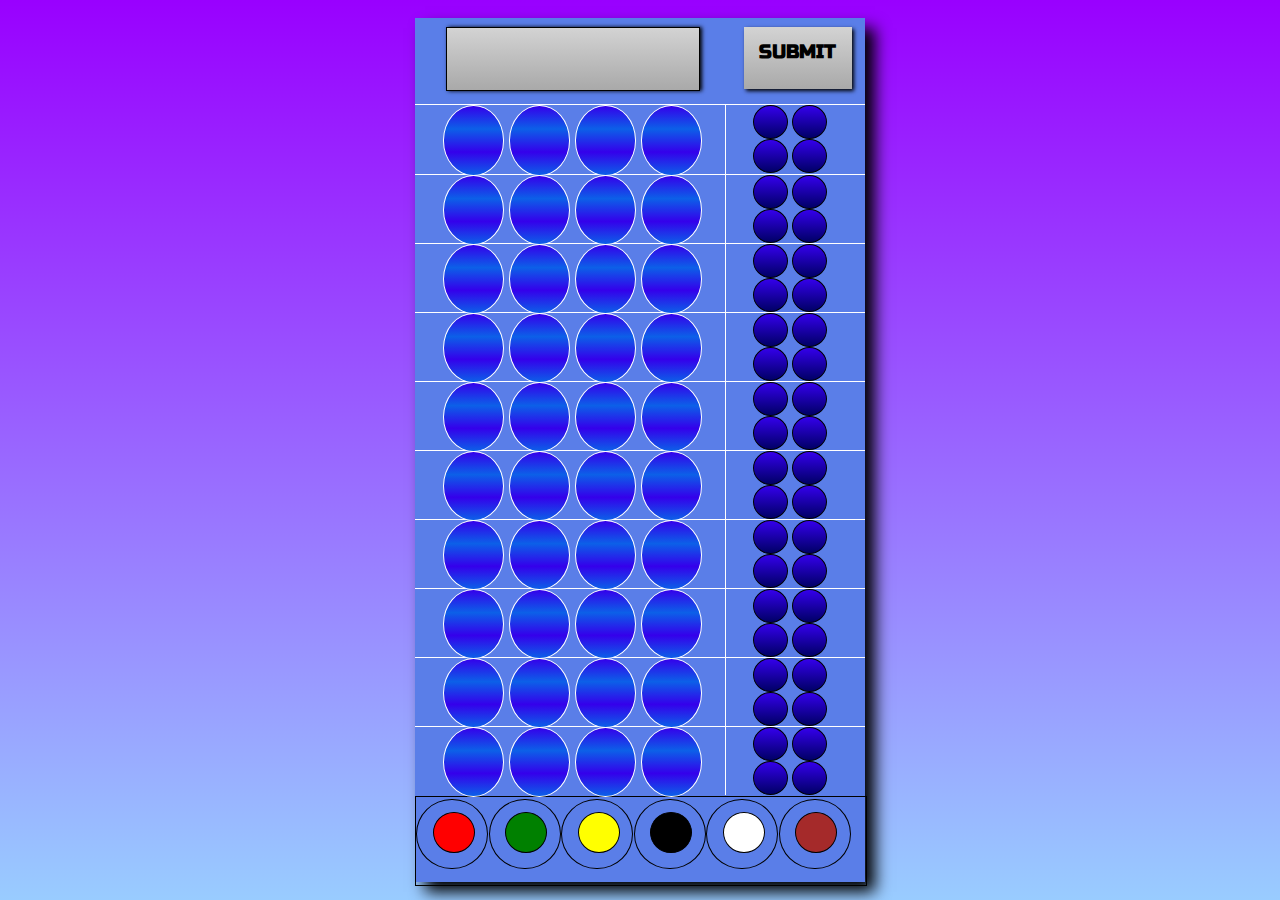
<file: public_html/index.html>
<!DOCTYPE html>
<html>
  <head>
    <meta charset="utf-8">
    <link href="https://fonts.googleapis.com/css?family=Russo+One" rel="stylesheet">
    <link rel="stylesheet" href="main.css">
    <title>Mastermind</title>
  </head>
  <div class="modal">
    <div class="modal-message">
      <h2>٩̋(๑˃́ꇴ˂̀๑)</h2>
      <h2>You Won!</h2>
      <div class="modal-restart">
      	<a href="http://zapp.smith.edu/~cs256b-ag/index.html">RESTART</a></div>
    </div>
  </div>
  <div class="lose">
    <div class="lose-message">
      <h2>You lose __:(´ཀ`」∠):__</h2>
      <h2>Do you want to start again?</h2>
      <div class="lose-restart">
      	<a href="http://zapp.smith.edu/~cs256b-ag/index.html">RESTART</a></div>
    </div>
  </div>

<div class="start">
	<h1>Welcome to Mastermind, hacker!</h1>
	<h3>You can choose four kegs from your pockets.</h3>
	<h3>Your mission is to break the secret code made by RANDOM in 10 steps.</h3>
	<h3>After you submit your guesses, the rightside bar will show feedback.</h3>
	<h3> A black keg = One of your kegs in the right position and has the right color as the secret code.</h3>
	<h3> A white Keg = One of your kegs has the right color, but not the right position. </h3>
	<h1>If you are ready, hit the START button!</h1>
	<div class="start-button">START</div>
</div>


  <body>
    <div class="board">
      <div class="answer-container flexer">
        <div class="answer-box">
          <div class="answer"></div>
        </div>
        <div class="button-container">
          <div class="submit-btn">
            <h3 class="text">SUBMIT</h3>
          </div>
        </div>
      </div>
      <div class="guess-container">
        <div class="guess-row flexer">
          <div class="guess-pegs flexer">
            <div class="guess-peg"></div>
            <div class="guess-peg"></div>
            <div class="guess-peg"></div>
            <div class="guess-peg"></div>
          </div>
          <div class="grade-pegs flexer">
            <div class="grade-peg"></div>
            <div class="grade-peg"></div>
            <div class="grade-peg"></div>
            <div class="grade-peg"></div>
          </div>
        </div>
        <div class="guess-row flexer">
          <div class="guess-pegs flexer">
            <div class="guess-peg"></div>
            <div class="guess-peg"></div>
            <div class="guess-peg"></div>
            <div class="guess-peg"></div>
          </div>
          <div class="grade-pegs flexer">
            <div class="grade-peg"></div>
            <div class="grade-peg"></div>
            <div class="grade-peg"></div>
            <div class="grade-peg"></div>
          </div>
        </div>
        <div class="guess-row flexer">
          <div class="guess-pegs flexer">
            <div class="guess-peg"></div>
            <div class="guess-peg"></div>
            <div class="guess-peg"></div>
            <div class="guess-peg"></div>
          </div>
          <div class="grade-pegs flexer">
            <div class="grade-peg"></div>
            <div class="grade-peg"></div>
            <div class="grade-peg"></div>
            <div class="grade-peg"></div>
          </div>
        </div>
        <div class="guess-row flexer">
          <div class="guess-pegs flexer">
            <div class="guess-peg"></div>
            <div class="guess-peg"></div>
            <div class="guess-peg"></div>
            <div class="guess-peg"></div>
          </div>
          <div class="grade-pegs flexer">
            <div class="grade-peg"></div>
            <div class="grade-peg"></div>
            <div class="grade-peg"></div>
            <div class="grade-peg"></div>
          </div>
        </div>
        <div class="guess-row flexer">
          <div class="guess-pegs flexer">
            <div class="guess-peg"></div>
            <div class="guess-peg"></div>
            <div class="guess-peg"></div>
            <div class="guess-peg"></div>
          </div>
          <div class="grade-pegs flexer">
            <div class="grade-peg"></div>
            <div class="grade-peg"></div>
            <div class="grade-peg"></div>
            <div class="grade-peg"></div>
          </div>
        </div>
        <div class="guess-row flexer">
          <div class="guess-pegs flexer">
            <div class="guess-peg"></div>
            <div class="guess-peg"></div>
            <div class="guess-peg"></div>
            <div class="guess-peg"></div>
          </div>
          <div class="grade-pegs flexer">
            <div class="grade-peg"></div>
            <div class="grade-peg"></div>
            <div class="grade-peg"></div>
            <div class="grade-peg"></div>
          </div>
        </div>
        <div class="guess-row flexer">
          <div class="guess-pegs flexer">
            <div class="guess-peg"></div>
            <div class="guess-peg"></div>
            <div class="guess-peg"></div>
            <div class="guess-peg"></div>
          </div>
          <div class="grade-pegs flexer">
            <div class="grade-peg"></div>
            <div class="grade-peg"></div>
            <div class="grade-peg"></div>
            <div class="grade-peg"></div>
          </div>
        </div>
        <div class="guess-row flexer">
          <div class="guess-pegs flexer">
            <div class="guess-peg"></div>
            <div class="guess-peg"></div>
            <div class="guess-peg"></div>
            <div class="guess-peg"></div>
          </div>
          <div class="grade-pegs flexer">
            <div class="grade-peg"></div>
            <div class="grade-peg"></div>
            <div class="grade-peg"></div>
            <div class="grade-peg"></div>
          </div>
        </div>
        <div class="guess-row flexer">
          <div class="guess-pegs flexer">
            <div class="guess-peg"></div>
            <div class="guess-peg"></div>
            <div class="guess-peg"></div>
            <div class="guess-peg"></div>
          </div>
          <div class="grade-pegs flexer">
            <div class="grade-peg"></div>
            <div class="grade-peg"></div>
            <div class="grade-peg"></div>
            <div class="grade-peg"></div>
          </div>
        </div>
        <div class="guess-row flexer">
          <div class="guess-pegs flexer">
            <div class="guess-peg active"></div>
            <div class="guess-peg active"></div>
            <div class="guess-peg active"></div>
            <div class="guess-peg active"></div>
          </div>
          <div class="grade-pegs flexer first-grade">
            <div class="grade-peg"></div>
            <div class="grade-peg"></div>
            <div class="grade-peg"></div>
            <div class="grade-peg"></div>
          </div>
        </div>
      </div>
      <div class="selection-container flexer">
        <div class="selector-outer">
          <div class="selector-inner red">
          </div>
        </div>
        <div class="selector-outer">
          <div class="selector-inner green">
          </div>
        </div>
        <div class="selector-outer">
          <div class="selector-inner yellow">
          </div>
        </div>
        <div class="selector-outer">
          <div class="selector-inner black">
          </div>
        </div>
        <div class="selector-outer">
          <div class="selector-inner white">
          </div>
        </div>
        <div class="selector-outer">
          <div class="selector-inner brown">
          </div>
        </div>
      </div>
    </div>
    <script src="https://ajax.aspnetcdn.com/ajax/jQuery/jquery-3.2.1.min.js"></script>
    <script type="text/javascript" src="app.js"></script>
  </body>
</html>
</file>
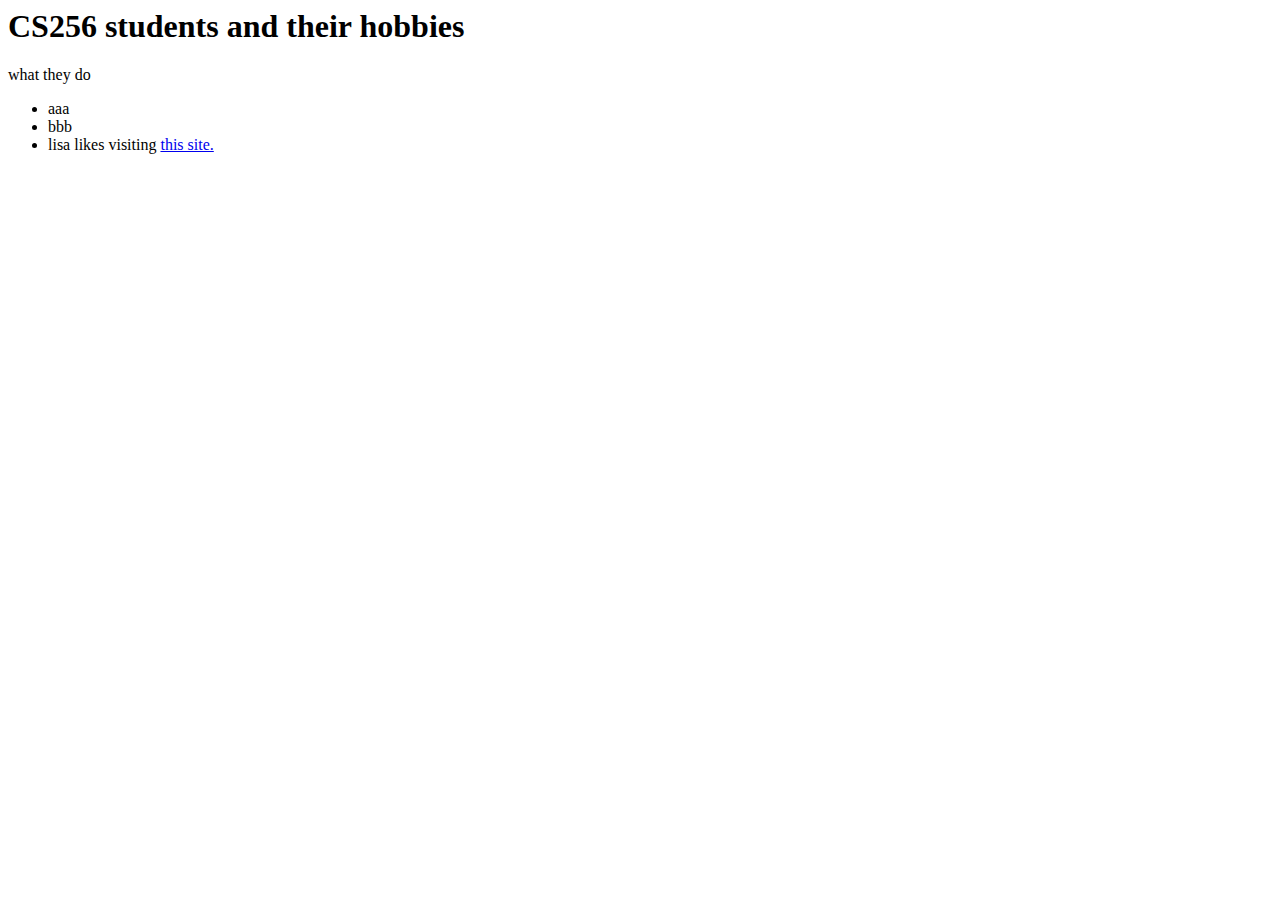
<file: note/<html>.html>
<html>
	<head>
		<title> CS 256 Students's Hobbies </title>
	</head>
	<body>
		<h1>CS256 students and their hobbies</h1>
		<p>what they do</p>
		<ul>
			<li>aaa</li>
			<li>bbb</li>
			<li>lisa likes visiting <a href="http://youtube.com">this site.</a>
			</li>
		</ul>
</html>
</file>
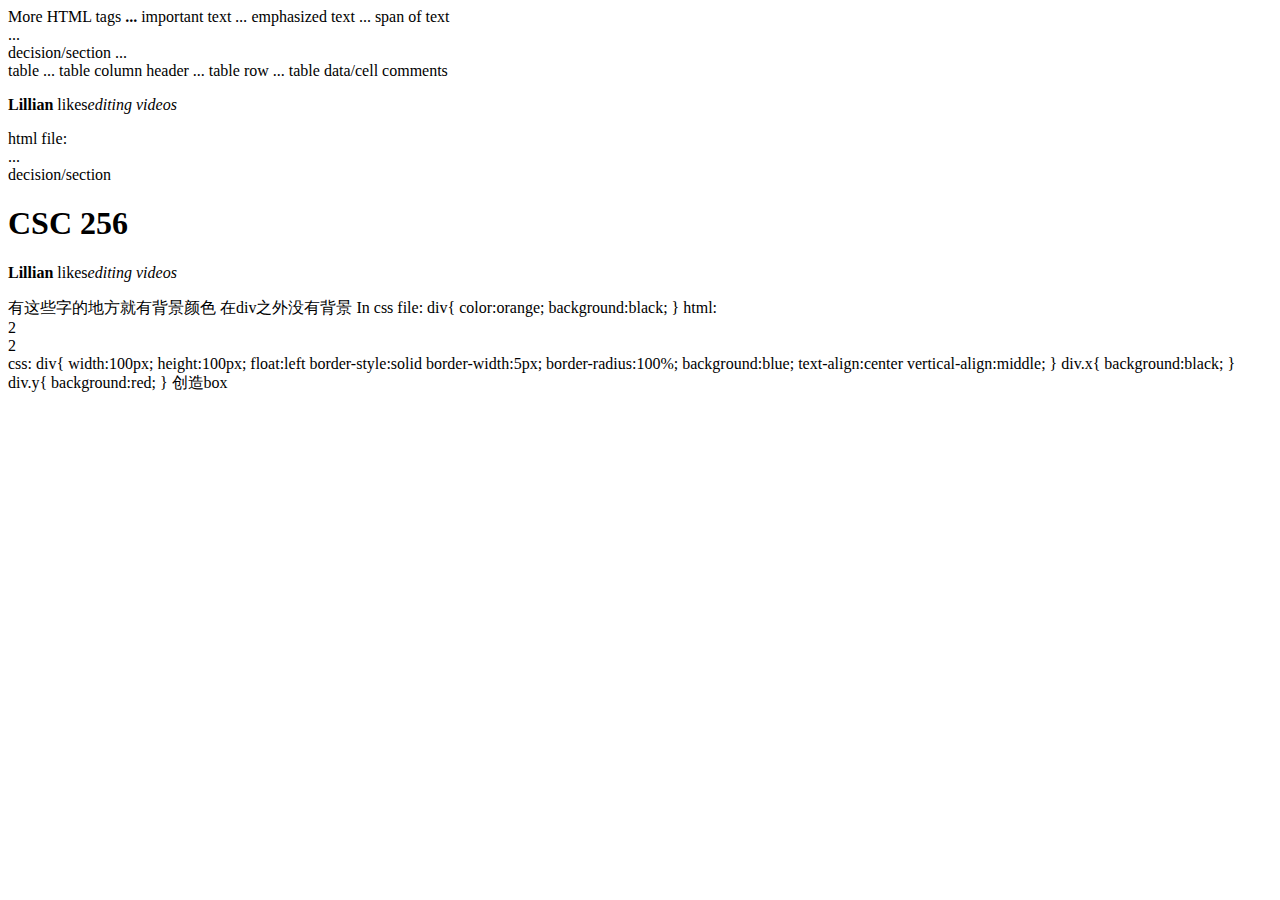
<file: note/csc256note.html>
More HTML tags
<Strong>...</Strong> important text
<em>...</em> emphasized text
<span>...</span> span of text
<div>...</div> decision/section
<table>...</table> table
<th>...</th> table column header
<tr>...</tr> table row
<td>...</td> table data/cell
<!--...--> comments

	<p><strong>Lillian</strong>
		<span>likes</span><em>editing videos</em></p>


	html file:
	<div>...</div> decision/section
		<div>
			<h1>CSC 256</h1>
			<p><strong>Lillian</strong>
				<span>likes</span><em>editing videos</em></p>
		</div>

		有这些字的地方就有背景颜色
		在div之外没有背景

	In css file:
	div{
		color:orange;
		background:black;
	}


	html:
	<body>
		<div class="x">2</div>
		<div class="y">2</div>
	</body>

	css:
	div{
		width:100px;
		height:100px;
		float:left
		border-style:solid
		border-width:5px;
		border-radius:100%;
		background:blue;
		text-align:center
		vertical-align:middle;
		}
	div.x{
	background:black;
}
	div.y{
	background:red;
}
	创造box
</file>
<file: public_html/main.css>
body{
	margin:0;
	padding:0;
	background: linear-gradient(to bottom, #9900ff 0%, #99ccff 100%);
	/*font-family: 'Inconsolata', monospace;*/
	font-family: 'Russo One', sans-serif;
}

.flexer{
	display:flex;
}

.modal {
  position: absolute;
  top: 0;
  left: 0;
  width: 100%;
  height: 100vh;
  background-color: rgba(255, 255, 255, 0.5);
  text-align: center;
  display: none;
}

.modal-message {
  width: 40%;
  margin: 30% auto;
}

.modal-restart{
	width:50%;
	height:50%;
	background: linear-gradient(#9900ff 50%,#9900ff);
	margin:auto;
	text-align:center;
	box-shadow: 2px 2px 6px black;
	/*line-height: 400%;*/
}

.lose{
	  position: absolute;
	  top: 0;
	  left: 0;
	  width: 100%;
	  height: 100vh;
	  background-color: rgba(255, 255, 255, 0.5);
	  text-align: center;
	  display: none;
}

.lose-message{
  width: 40%;
  margin: 30% auto;
}

.lose-restart{
	width:50%;
	height:50%;
	background: linear-gradient(#9900ff 50%,#9900ff);
	margin:auto;
	text-align:center;
	box-shadow: 2px 2px 6px black;
}

.start {
  position: absolute;
  top: 0;
  left: 0;
  width: 100%;
  height: 100vh;
  background-color: rgba(255, 255, 255, 0.7);
  text-align: center;
  display: none;
}

.start-button {
	width:10%;
	height:10%;
	background: linear-gradient(to bottom, #9900ff 0%, #99ccff 100%);
	margin:auto;
	text-align:center;
	box-shadow: 2px 2px 6px black;
	line-height: 500%;
}

.board{
	width:30%;
	min-width: 450px;
	height: 96vh;
	margin:2vh auto;
	background:linear-gradient(#5A7EE8,#5A7EE8);
	box-shadow: 10px 10px 15px black;
}


/***** answer-container ******/
.answer-container{
	box-sizing: border-box;
	width: 100%;
	height:10%;
	/*border: 1px solid black;*/
	padding-top: 2%;
}

.answer-box{
	width:70%;
	height:100%;
	/*border: 1px solid red;*/
}

.answer{
	width:80%;
	height:80%;
	border: 1px solid black;
	margin:0 auto;
	background: linear-gradient(#D3D3D3,#A9A9A9);
	box-shadow: 2px 0px 4px black;
}

.button-container{
	width:30%;
	height:100%;
	/*border: 1px solid red;*/
}
.submit-btn{
	width:80%;
	height:80%;
	background: linear-gradient(#D3D3D3,#A9A9A9);
	margin:auto;
	text-align:center;
	line-height: 250%;
	box-shadow: 2px 2px 4px black;
}

.submit-btn:hover{
	background: linear-gradient(white,#A9A9A9);
	transform: scale(1.1);
}

.text{
	margin:auto;
	line-height: 275%;
}

/***** guess-container ******/
.guess-container{
	/*box-sizing: border-box;*/
	width: 100%;
	height:80%;
	/*border: 1px solid black;*/
}

.guess-row{
	box-sizing: border-box;
	height:10%;
	width:100%;
	border-top: 1px solid white;
}

.guess-pegs{
	height:100%;
	width:70%;
	padding:0 5%;
	/*border:1px solid white;*/
}

.guess-peg{

	width:21%;
	height:100%;
	border:1px solid white;
	border-radius: 50%;
	margin-left:2%;
	padding:0 5%;
	background: linear-gradient(#3400EB,#0C60E8,#3400EB,#0C60E8);

}
.grade-pegs{
	height:100%;
	width:25%;
	border-left:1px solid white;
	flex-wrap:wrap;
	padding:0 5%;
}

.grade-peg{
	 box-sizing: border-box;
     width: 37%;
	 height: 50%;
	 border: 1px solid black;
	 margin-left: 5%;
	 border-radius: 50%;
	 background: linear-gradient(#3400EB, #000066);
}

/***** selection-container ******/
.selection-container{
	/*box-sizing: border-box;*/
	width: 100%;
	height:10%;
	padding-top:2px;
	border: 1px solid black;
}

.selector-outer {
  box-sizing: border-box;
  width: 16%;
  height: 82%;
  border-radius: 50%;
  margin: 0 .25px;
  border: 1px solid black;
}

.selector-outer:hover {
  border: 1px solid white;
}

.selector-inner {
  box-sizing: border-box;
  width: 60%;
  height: 60%;
  border-radius: 50%;
  border: 1px solid black;
  margin: 18% 18% 22% 22%;
}

.selector-inner:hover {
  transform: scale(1.3);
  border: 1px solid white;
}

.red {
  background-color: red;
}
 .green {
   background-color: green;
 }

 .yellow {
   background-color: yellow;
 }

 .black {
   background-color: black;
 }

 .white {
   background-color: white;
 }

 .brown {
   background-color: brown;
 }
</file>
